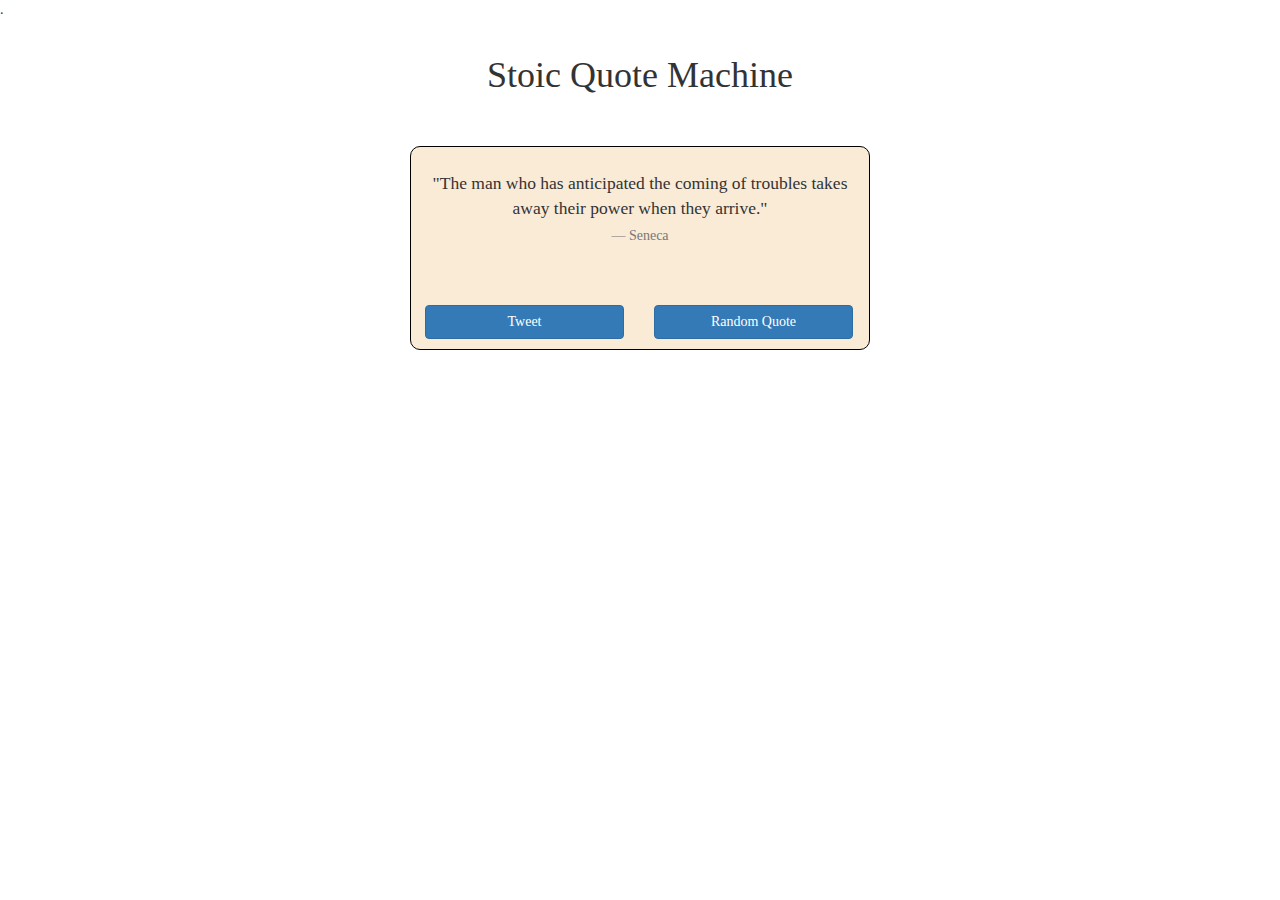
<file: quote-machine/index.html>
<!DOCTYPE html>
<html>
<head>
	<meta charset="utf-8"/>
	<title>Random Quote Machine</title>
	<link rel="stylesheet" href="https://maxcdn.bootstrapcdn.com/bootstrap/3.3.7/css/bootstrap.min.css" integrity="sha384-BVYiiSIFeK1dGmJRAkycuHAHRg32OmUcww7on3RYdg4Va+PmSTsz/K68vbdEjh4u" crossorigin="anonymous">
	<link rel="stylesheet" type="text/css" href="quote-machine.css">.

</head>
<script src="https://ajax.googleapis.com/ajax/libs/jquery/3.2.1/jquery.min.js"></script>
<script>
	var quotes = [
		{
			"quote":"Waste no more time arguing what a good man should be. Be One.",
			"author":"Marcus Aurelius"
		},
		{
			"quote":"We suffer more in imagination than in reality.",
			"author":"Seneca"
		},
		{
			"quote":"If it is not right, do not do it, if it is not true, do not say it.",
			"author":"Marcus Aurelius"
		},
		{
			"quote":"We all love ourselves more than other people, but care more about their opinion than our own.",
			"author":"Marcus Aurelius"
		},
		{
			"quote":"The best revenge is not to be like your enemy.",
			"author":"Marcus Aurelius"
		},
		{
			"quote":"What man actually needs is not a tensionless state but rather the striving and struggling for some goal worthy of him.",
			"author":"Viktor E. Frankl"
		},
		{
			"quote":"When we are no longer able to change a situation, we are challenged to change ourselves.",
			"author":"Viktor E. Frankl"
		},
		{
			"quote":"It is impossible for a man to learn what he thinks he already knows.",
			"author":"Epictetus"
		},
		{
			"quote":"You shouldn't give circumstances the power to rouse anger, for they don't care at all.",
			"author":"Marcus Aurelius"
		},
		{
			"quote":"Your mind will take the shape of what you frequently hold in thought, for the human spirit is colored by such impressions.",
			"author":"Marcus Aurelius"
		},
		{
			"quote":"The man who has anticipated the coming of troubles takes away their power when they arrive.",
			"author":"Seneca"
		},
		{
			"quote":"I begin to speak only when I'm certain what I'll say isn't better left unsaid.",
			"author":"Cato"
		},
		{
			"quote":"To live the good life: We have the potential for it. If we can learn to be indifferent to what makes no difference.",
			"author":"Marcus Aurelius"
		}
	]

	$(document).ready(function() {
		var keepGoing = true;
		var last; //stores previous quote index
		function getQuoteFunction() {
			while (keepGoing){ //roll random numbers until it is different from last
				var randomIndex = Math.floor(Math.random()*quotes.length);
				if (randomIndex != last){
					keepGoing = false;
				}
			}
			keepGoing = true; //ready for next time
			last = randomIndex;

			var q = quotes[randomIndex];
			var quote = '"' + q.quote + '"';
			var author = q.author;
				
			$("#quote").html(quote);
			$("#author").html(author);
			$("#twitter-button").attr("href","https://twitter.com/intent/tweet?hashtags=stoicism&text=" + quote + " - " + author);
		};
		getQuoteFunction();
		$("#getQuote").on("click", getQuoteFunction);
		
	});	
	
</script>

<body>
	<div class="container-fluid">
  
		<h1 class="text-center">Stoic Quote Machine</h1>
  
		<div id="box">
			<div class = "row">
				<figure>
					<blockquote class="text-center">
						<div id="quote"></div>
						<footer id = "author"></footer>
					</blockquote>
				</figure>
			</div>
		
			<div class = "row" id="button-row">
				<div class="col-xs-6">
					<a target ="_blank" id="twitter-button" class="btn btn-primary" href="#">
					Tweet</a>
				</div>
				<div class="col-xs-6">
					<button class="btn btn-primary" id="getQuote">
						Random Quote
					</button>
				</div>
			</div><!-- row for buttons -->
			
		</div><!-- box -->
	</div><!-- container-fluid -->
</body>


</html>
</file>
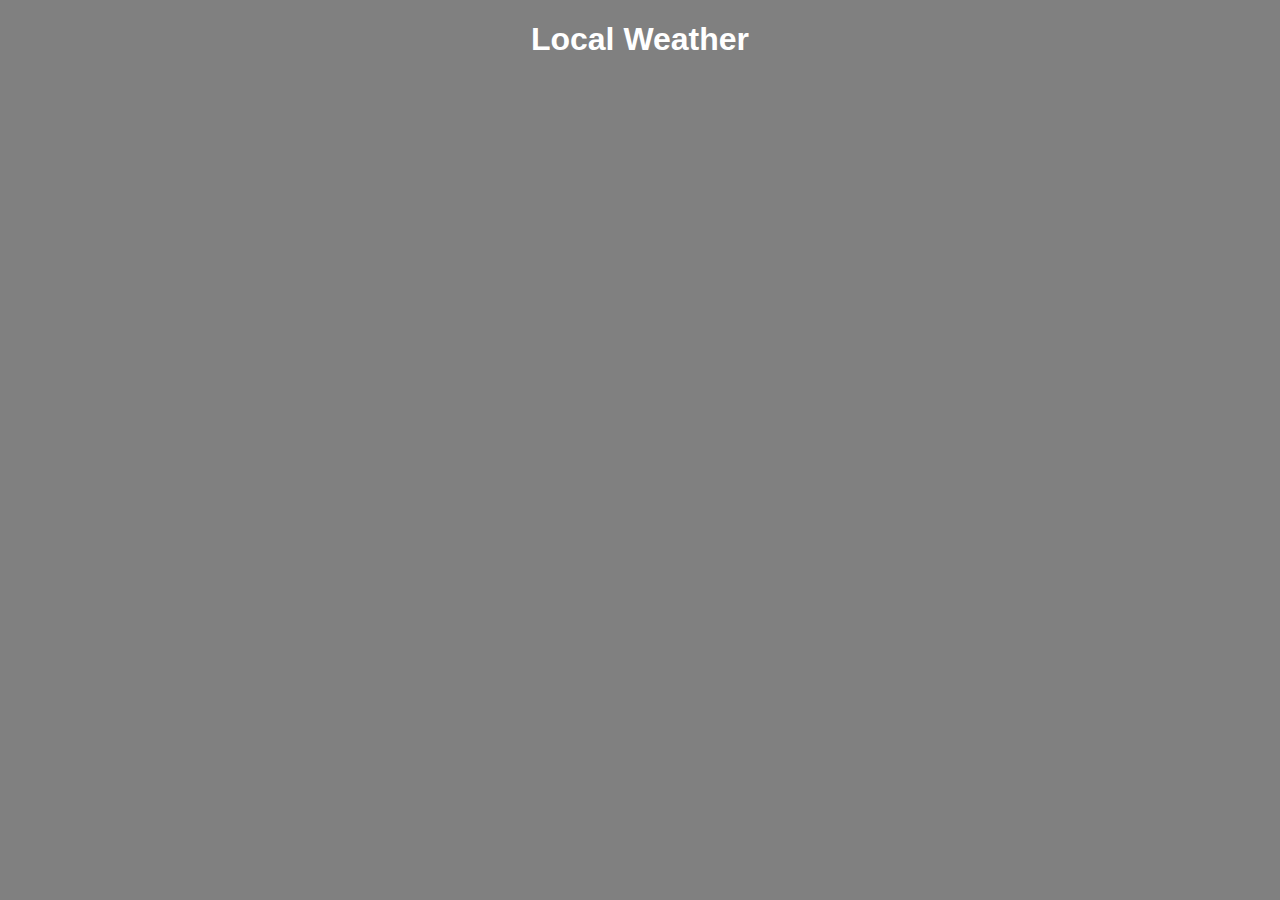
<file: weather/weather.html>
<!DOCTYPE html>
<html>
<head>
	<link rel="stylesheet" type="text/css" href="weather.css">
	<script src="https://ajax.googleapis.com/ajax/libs/jquery/3.3.1/jquery.min.js"></script>
	<script>
	$(document).ready(function() {
		var latitude;
		var longitude;
		var celcius = true;
		var tempInCelcius;
		var toggleMessage = "<br><small>Click to toggle celcius/fahrenheit</small>";

		
	/**/	function showTemperature() {
				var string = "";
				if (celcius) {
					string = tempInCelcius + "&deg;C";
				} else {
					var tempInFahrenheit = (tempInCelcius * (9 / 5) + 32).toFixed(2);
					string = tempInFahrenheit +  "&deg;F";
				}
				
				$("#temperature").html(string + toggleMessage);
			};
			
		$("#temperature").on("click", function(){
			celcius = !celcius;
			showTemperature();
		});
		
		
		if (navigator.geolocation) {
	navigator.geolocation.getCurrentPosition(function(position) {
	latitude = position.coords.latitude;
	longitude = position.coords.longitude;
	
	var url = "https://fcc-weather-api.glitch.me//api/current?lon=" + longitude + "&lat=" + latitude;
	
		$.getJSON(url, function(json) {
				$("#place").html(json.name + ", " + json.sys.country);
				
				tempInCelcius = json.main.temp;
				tempInFahrenheit = tempInCelcius * (9 / 5) + 32;
				var string = tempInFahrenheit.toString() + "&deg;";
				showTemperature();
				
				$("#description").html(json.weather[0].description);
				$("#icon").html('<img src="' + json.weather[0].icon + '">');
		});
	});
	}		
		
		  
		  
		});
	</script>
</head>
<body>
<h1>Local Weather</h1>
<div id="place"></div>
<div id="temperature"></div>
<div id="description"></div>
<div id="icon"></div>

</body>
</html>
</file>
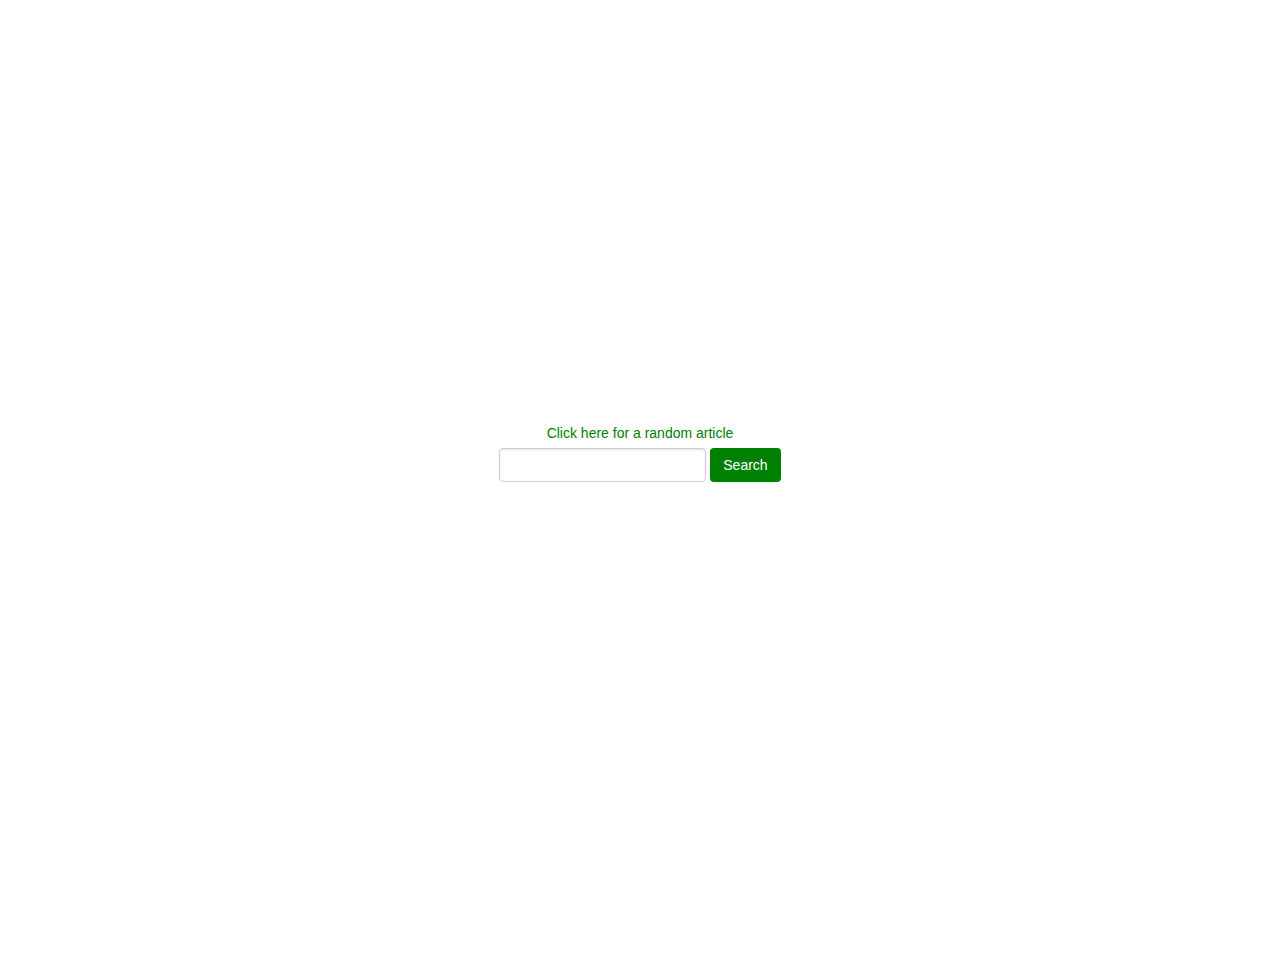
<file: wikiviewer/wikiviewer.html>
<!DOCTYPE html>
<html>
<head>
<link rel="stylesheet" href="https://maxcdn.bootstrapcdn.com/bootstrap/3.3.7/css/bootstrap.min.css" integrity="sha384-BVYiiSIFeK1dGmJRAkycuHAHRg32OmUcww7on3RYdg4Va+PmSTsz/K68vbdEjh4u" crossorigin="anonymous">
<link rel="stylesheet" href="wikiviewer.css">
<link rel="stylesheet" href="easy-autocomplete.min.css"> 
<script src="https://ajax.googleapis.com/ajax/libs/jquery/3.3.1/jquery.min.js"></script>
<script src="jquery.easy-autocomplete.min.js"></script> 

</head>

<body>
	<div class="container">
		<!-- add logo and title -->
		<div class="row text-center" id="buttons">
			<div class="col-xs-12">
				<a id="random" href="https://en.wikipedia.org/wiki/Special:Random" target="_blank">Click here for a random article</a>
				
				<form id="search" class="form-inline">

					<div class="form-group"> 
						<input id="searchText" type="text" class="form-control">
					</div>
					
					<div class="form-group"> 
						<button type="submit" class="btn">Search</button>
					</div>		

				</form>
			</div>
		</div><!-- /buttons -->
		<div class="row" id="results">
		
		</div>
	</div><!-- /container -->
	<script>
	$("#search").submit(function() {
		var input = $("#searchText").val();
		var url = "https://en.wikipedia.org/w/api.php";
		var limit = 10;
		$.ajax( {
			url: url,
			dataType: 'json',
			data: {
				action: "opensearch",
				search: input,
				format: "json",
				origin: "*",
				limit: limit,
				},
			type: 'GET',
			success: function(data) {
				
				var string = "";
				for (i=0;i<data[1].length;i++){
					string += "<a class='wikilink col-xs-12' href='" + data[3][i] +"'><h2>" + data[1][i] + "</h2><p>" + data[2][i] + "</p></a>";
					}
				$("#results").html(string);
				$("#buttons").css({"min-height":0});
			}
		});
		return false;
	});
	</script>

	<script>
		var options = {
			url: function(phrase) { 
					return "https://en.wikipedia.org/w/api.php?action=opensearch&search=" + phrase + "&format=json&origin=*";    
				},
			ajaxSettings: {
				//gets titles array from wiki json
				dataFilter: function(data,json) {
					return JSON.stringify(JSON.parse(data)[1]);				
				}
			},
			list: {
				onClickEvent: function() {
					$("#search").submit();
		}	
	}
		};
		$("#searchText").easyAutocomplete(options);
	</script>
</body>
</file>
<file: quote-machine/quote-machine.css>
body {
    font-family: "Times New Roman", Serif;

}

#box {
  max-width: 30%;
  min-width: 460px;
  min-height: 204px;
  margin: 50px auto;
  height: 30%;
  background-color: #FAEBD7;
  padding: 1em;
  border-radius: 10px;
  border: 1px solid black;
  position: relative;
}

h1{
  margin: 1em auto;
}

#getQuote, #twitter-button {
  width: 100%;
  
}

blockquote {
    border-left: none;
}

#author {
	margin-top: 5px;
}

#button-row {
	position: absolute;
	bottom: 10px;
	width: 100%;
}
</file>
<file: weather/weather.css>
body {
	background-color: grey;
	color: white;
	text-align: center;
	font-family: arial, helvetica, sans-serif;
	
}

div {
	margin: 1em;
}

#description {
	text-transform: capitalize;
}
</file>
<file: wikiviewer/wikiviewer.css>
#buttons {
  min-height: 100%;  /* Fallback for browsers do NOT support vh unit */
  min-height: 100vh; /* These two lines are counted as one :-)       */
  display: flex;
  align-items: center;
  margin: auto;
}

.form-inline .form-group {
    display: inline-block;
}

.ui-menu, .ui-menu-item {
    background: white;
	list-style-type: none;
	margin: 0;
	padding: 0;
	max-width: 300px;
}

.ui-menu{
	border: 1px solid black;
}

.ui-menu-item:hover {
	background-color: blue;
}

button {
	background-color:green;
	color: white;
}

.form-control, .form-control:focus {
	border-color: green;
}

#random {
	margin: 5px;
}

a, a:hover {
	display: block;
	color: green;
	text-decoration: none;
}

.wikilink {
	padding-left: 12px;
}

.wikilink:hover {
	border-left:4px solid #273b54;
	padding-left: 8px;
}

#search {
	display: block;
}

.container {
	max-width: 80vw;
}

body {
	margin-bottom: 4em;
}

/*this is for the autocomplete results*/
li {
	text-align: left;
}
</file>
<file: wikiviewer/easy-autocomplete.min.css>
/*
 * easy-autocomplete
 * jQuery plugin for autocompletion
 * 
 * @author Łukasz Pawełczak (http://github.com/pawelczak)
 * @version 1.3.5
 * Copyright  License: 
 */

.easy-autocomplete{position:relative}.easy-autocomplete input{border-color:#ccc;border-radius:4px;border-style:solid;border-width:1px;box-shadow:0 1px 2px rgba(0,0,0,0.1) inset;color:#555;float:none;padding:6px 12px}.easy-autocomplete input:hover,.easy-autocomplete input:focus{box-shadow:none}.easy-autocomplete a{display:block}.easy-autocomplete.eac-blue-light input:hover,.easy-autocomplete.eac-blue-light input:focus{border-color:#66afe9;box-shadow:0 1px 1px rgba(0,0,0,0.075) inset,0 0 8px rgba(102,175,233,0.6)}.easy-autocomplete.eac-blue-light ul{border-color:#66afe9;box-shadow:0 1px 1px rgba(0,0,0,0.075) inset,0 0 8px rgba(102,175,233,0.6)}.easy-autocomplete.eac-blue-light ul li,.easy-autocomplete.eac-blue-light ul .eac-category{border-color:#66afe9}.easy-autocomplete.eac-blue-light ul li.selected,.easy-autocomplete.eac-blue-light ul .eac-category.selected{background-color:#ecf5fc}.easy-autocomplete.eac-green-light input:hover,.easy-autocomplete.eac-green-light input:focus{border-color:#41DB00;box-shadow:0 1px 1px rgba(0,0,0,0.075) inset,0 0 8px rgba(146,237,107,0.6)}.easy-autocomplete.eac-green-light ul{border-color:#41DB00;box-shadow:0 1px 1px rgba(0,0,0,0.075) inset,0 0 8px rgba(146,237,107,0.6)}.easy-autocomplete.eac-green-light ul li,.easy-autocomplete.eac-green-light ul .eac-category{border-color:#41DB00}.easy-autocomplete.eac-green-light ul li.selected,.easy-autocomplete.eac-green-light ul .eac-category.selected{background-color:#9eff75}.easy-autocomplete.eac-red-light input:hover,.easy-autocomplete.eac-red-light input:focus{border-color:#ff5b5b;box-shadow:0 1px 1px rgba(0,0,0,0.075) inset,0 0 8px rgba(255,90,90,0.6)}.easy-autocomplete.eac-red-light ul{border-color:#ff5b5b;box-shadow:0 1px 1px rgba(0,0,0,0.075) inset,0 0 8px rgba(255,90,90,0.6)}.easy-autocomplete.eac-red-light ul li,.easy-autocomplete.eac-red-light ul .eac-category{border-color:#ff5b5b}.easy-autocomplete.eac-red-light ul li.selected,.easy-autocomplete.eac-red-light ul .eac-category.selected{background-color:#ff8e8e}.easy-autocomplete.eac-yellow-light input:hover,.easy-autocomplete.eac-yellow-light input:focus{border-color:#ffdb00;box-shadow:0 1px 1px rgba(0,0,0,0.075) inset,0 0 8px rgba(255,231,84,0.6)}.easy-autocomplete.eac-yellow-light ul{border-color:#ffdb00;box-shadow:0 1px 1px rgba(0,0,0,0.075) inset,0 0 8px rgba(255,231,84,0.6)}.easy-autocomplete.eac-yellow-light ul li,.easy-autocomplete.eac-yellow-light ul .eac-category{border-color:#ffdb00}.easy-autocomplete.eac-yellow-light ul li.selected,.easy-autocomplete.eac-yellow-light ul .eac-category.selected{background-color:#ffe233}.easy-autocomplete.eac-dark-light input:hover,.easy-autocomplete.eac-dark-light input:focus{border-color:#333;box-shadow:0 1px 1px rgba(0,0,0,0.075) inset,0 0 8px rgba(55,55,55,0.6)}.easy-autocomplete.eac-dark-light ul{border-color:#333;box-shadow:0 1px 1px rgba(0,0,0,0.075) inset,0 0 8px rgba(55,55,55,0.6)}.easy-autocomplete.eac-dark-light ul li,.easy-autocomplete.eac-dark-light ul .eac-category{border-color:#333}.easy-autocomplete.eac-dark-light ul li.selected,.easy-autocomplete.eac-dark-light ul .eac-category.selected{background-color:#4d4d4d;color:#fff}.easy-autocomplete.eac-dark{color:#fff}.easy-autocomplete.eac-dark input{background-color:#404040;border-radius:4px;box-shadow:0;color:#f6f6f6}.easy-autocomplete.eac-dark input:hover,.easy-autocomplete.eac-dark input:focus{border-color:#333;box-shadow:0}.easy-autocomplete.eac-dark ul{border-color:#333}.easy-autocomplete.eac-dark ul li,.easy-autocomplete.eac-dark ul .eac-category{background-color:#404040;border-color:#333}.easy-autocomplete.eac-dark ul li.selected,.easy-autocomplete.eac-dark ul .eac-category.selected{background-color:#737373;color:#f6f6f6}.easy-autocomplete.eac-dark-glass{color:#fff}.easy-autocomplete.eac-dark-glass input{background-color:rgba(0,0,0,0.8);border-radius:4px;box-shadow:0;color:#f6f6f6}.easy-autocomplete.eac-dark-glass input:hover,.easy-autocomplete.eac-dark-glass input:focus{border-color:rgba(0,0,0,0.8);box-shadow:0}.easy-autocomplete.eac-dark-glass ul{border-color:rgba(0,0,0,0.8)}.easy-autocomplete.eac-dark-glass ul li,.easy-autocomplete.eac-dark-glass ul .eac-category{background-color:rgba(0,0,0,0.8);border-color:rgba(0,0,0,0.8)}.easy-autocomplete.eac-dark-glass ul li.selected,.easy-autocomplete.eac-dark-glass ul .eac-category.selected{background-color:rgba(64,64,64,0.8);color:#f6f6f6}.easy-autocomplete.eac-dark-glass ul li:last-child,.easy-autocomplete.eac-dark-glass ul .eac-category:last-child{border-radius:0 0 4px 4px}.easy-autocomplete.eac-blue{color:#fff}.easy-autocomplete.eac-blue input{background-color:#6d9ed1;border-radius:4px;box-shadow:0;color:#f6f6f6}.easy-autocomplete.eac-blue input::-webkit-input-placeholder{color:#f6f6f6}.easy-autocomplete.eac-blue input:-moz-placeholder{color:#f6f6f6}.easy-autocomplete.eac-blue input::-moz-placeholder{color:#f6f6f6}.easy-autocomplete.eac-blue input:-ms-input-placeholder{color:#f6f6f6}.easy-autocomplete.eac-blue input:hover,.easy-autocomplete.eac-blue input:focus{border-color:#5A91CB;box-shadow:0}.easy-autocomplete.eac-blue ul{border-color:#5A91CB}.easy-autocomplete.eac-blue ul li,.easy-autocomplete.eac-blue ul .eac-category{background-color:#6d9ed1;border-color:#5A91CB}.easy-autocomplete.eac-blue ul li.selected,.easy-autocomplete.eac-blue ul .eac-category.selected{background-color:#94b8dd;color:#f6f6f6}.easy-autocomplete.eac-yellow{color:#333}.easy-autocomplete.eac-yellow input{background-color:#ffdb7e;border-color:#333;border-radius:4px;box-shadow:0;color:#333}.easy-autocomplete.eac-yellow input:hover,.easy-autocomplete.eac-yellow input:focus{border-color:#333;box-shadow:0}.easy-autocomplete.eac-yellow ul{border-color:#333}.easy-autocomplete.eac-yellow ul li,.easy-autocomplete.eac-yellow ul .eac-category{background-color:#ffdb7e;border-color:#333}.easy-autocomplete.eac-yellow ul li.selected,.easy-autocomplete.eac-yellow ul .eac-category.selected{background-color:#ffe9b1;color:#333}.easy-autocomplete.eac-purple{color:#333}.easy-autocomplete.eac-purple input{background-color:#d6d1e7;border-color:#b8afd5;box-shadow:0;color:#333}.easy-autocomplete.eac-purple input:hover,.easy-autocomplete.eac-purple input:focus{border-color:#333;box-shadow:0}.easy-autocomplete.eac-purple ul{border-color:#333}.easy-autocomplete.eac-purple ul li,.easy-autocomplete.eac-purple ul .eac-category{background-color:#d6d1e7;border-color:#333}.easy-autocomplete.eac-purple ul li.selected,.easy-autocomplete.eac-purple ul .eac-category.selected{background-color:#ebe8f3;color:#333}.easy-autocomplete.eac-bootstrap input{border-color:#ccc;border-radius:4px;border-style:solid;border-width:1px;color:#555;padding:6px 12px}.easy-autocomplete-container{left:0;position:absolute;width:100%;z-index:2}.easy-autocomplete-container ul{background:none repeat scroll 0 0 #ffffff;border-top:1px dotted #ccc;display:none;margin-top:0;padding-bottom:0;padding-left:0;position:relative;top:-1px}.easy-autocomplete-container ul li,.easy-autocomplete-container ul .eac-category{background:inherit;border-color:#ccc;border-image:none;border-style:solid;border-width:0 1px;display:block;font-size:14px;font-weight:normal;padding:4px 12px}.easy-autocomplete-container ul li:last-child{border-radius:0 0 2px 2px;border-width:0 1px 1px}.easy-autocomplete-container ul li.selected{background:none repeat scroll 0 0 #ebebeb;cursor:pointer}.easy-autocomplete-container ul li.selected div{font-weight:normal}.easy-autocomplete-container ul li div{display:block;font-weight:normal;word-break:break-all}.easy-autocomplete-container ul li b{font-weight:bold}.easy-autocomplete-container ul .eac-category{font-color:#aaa;font-style:italic}.eac-description .eac-item span{color:#aaa;font-style:italic;font-size:0.9em}.eac-icon-left .eac-item img{margin-right:4px;max-height:30px}.eac-icon-right .eac-item{margin-top:8px;min-height:24px;position:relative}.eac-icon-right .eac-item img{margin-left:4px;max-height:30px;position:absolute;right:-4px;top:-8px}
/*# sourceMappingURL=easy-autocomplete.min.css.map */
</file>
